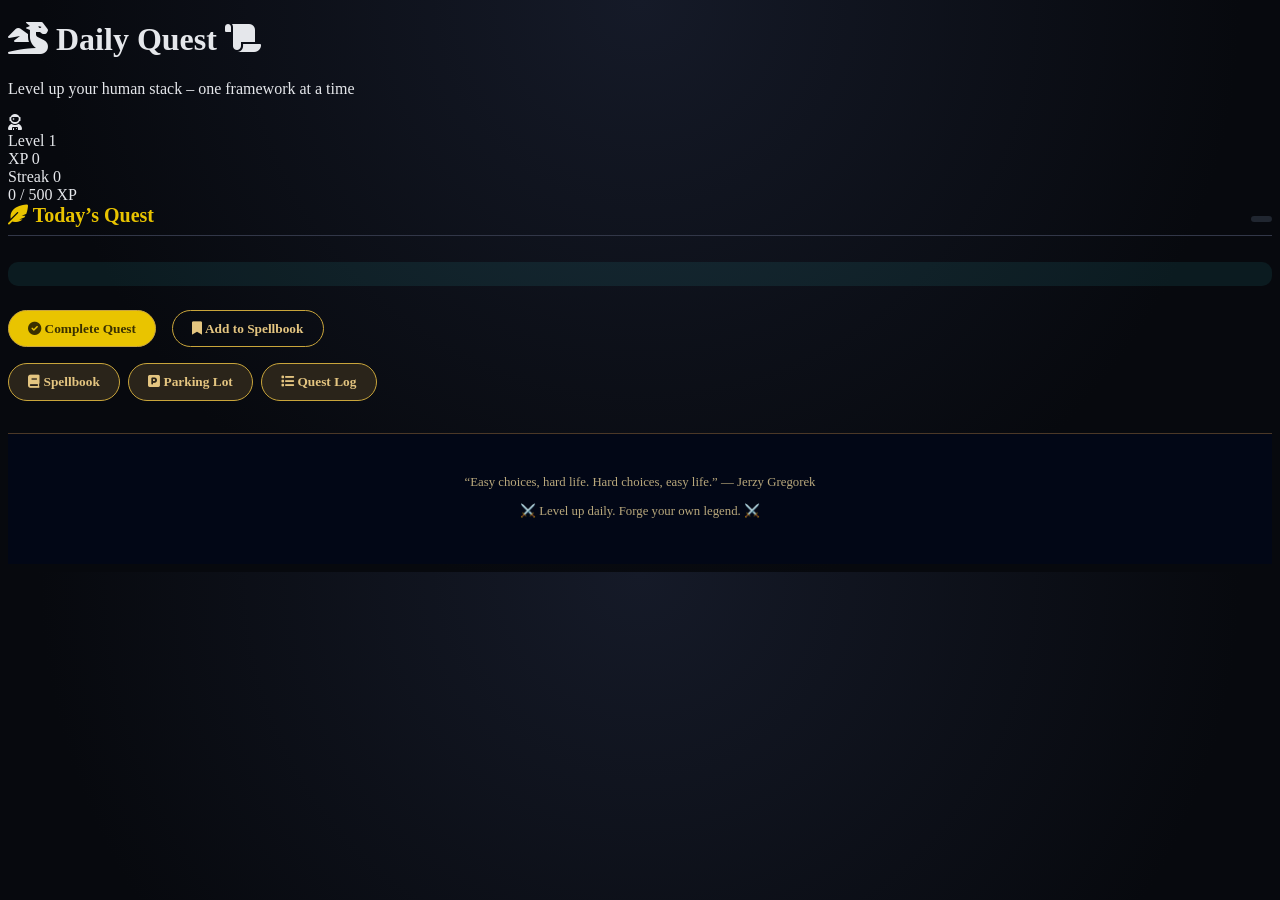
<file: deepseek_html_20260325_07fb6d.html>
<!DOCTYPE html>
<html lang="en">
<head>
    <meta charset="UTF-8">
    <meta name="viewport" content="width=device-width, initial-scale=1.0">
    <title>Daily Quest – Level Up Your Human Skills</title>
    <link rel="stylesheet" href="style.css">
    <link href="https://fonts.googleapis.com/css2?family=Cinzel:wght@400;700;900&family=Inter:opsz,wght@14..32,300;14..32,400;14..32,600&display=swap" rel="stylesheet">
    <link rel="stylesheet" href="https://cdnjs.cloudflare.com/ajax/libs/font-awesome/6.0.0-beta3/css/all.min.css">
</head>
<body>
    <div class="container">
        <header>
            <h1><i class="fas fa-dragon"></i> Daily Quest <i class="fas fa-scroll"></i></h1>
            <p class="subtitle">Level up your human stack – one framework at a time</p>
        </header>

        <div class="character-panel">
            <div class="character-card">
                <div class="avatar"><i class="fas fa-user-astronaut"></i></div>
                <div class="stats">
                    <div class="stat">
                        <span class="stat-label">Level</span>
                        <span class="stat-value" id="level">1</span>
                    </div>
                    <div class="stat">
                        <span class="stat-label">XP</span>
                        <span class="stat-value" id="totalXP">0</span>
                    </div>
                    <div class="stat">
                        <span class="stat-label">Streak</span>
                        <span class="stat-value" id="streak">0</span>
                    </div>
                </div>
            </div>
            <div class="xp-bar-container">
                <div class="xp-bar" id="xpBar"></div>
                <span class="xp-text" id="xpText">0 / 500 XP</span>
            </div>
        </div>

        <main>
            <div class="quest-card" id="questCard">
                <div class="quest-header">
                    <h2><i class="fas fa-feather-alt"></i> Today’s Quest</h2>
                    <div class="quest-category" id="questCategory"></div>
                </div>
                <div class="quest-content">
                    <h3 id="questName"></h3>
                    <div class="concept" id="concept"></div>
                    <div class="example" id="example"></div>
                    <div class="origin" id="origin"></div>
                </div>
                <div class="quest-actions">
                    <button id="completeBtn" class="btn-complete"><i class="fas fa-check-circle"></i> Complete Quest</button>
                    <button id="favoriteBtn" class="btn-favorite"><i class="fas fa-bookmark"></i> Add to Spellbook</button>
                </div>
                <div id="completionMessage" class="completion-message"></div>
            </div>

            <div class="extra-tools">
                <button id="showSpellbookBtn" class="tool-btn"><i class="fas fa-book"></i> Spellbook</button>
                <button id="showParkingLotBtn" class="tool-btn"><i class="fas fa-parking"></i> Parking Lot</button>
                <button id="showQuestLogBtn" class="tool-btn"><i class="fas fa-list"></i> Quest Log</button>
            </div>

            <!-- Modals (same as before) -->
            <div id="spellbookModal" class="modal">
                <div class="modal-content">
                    <span class="close">&times;</span>
                    <h2><i class="fas fa-book"></i> Spellbook</h2>
                    <p>Your favourite frameworks live here. Click the bookmark on any quest to add it.</p>
                    <ul id="spellbookList"></ul>
                </div>
            </div>

            <div id="parkingLotModal" class="modal">
                <div class="modal-content">
                    <span class="close">&times;</span>
                    <h2><i class="fas fa-parking"></i> Parking Lot</h2>
                    <p>Ideas not ready yet – save them for later.</p>
                    <textarea id="parkingLotText" rows="6" placeholder="Write your notes, ideas, or anything you want to keep..."></textarea>
                    <button id="saveParkingLot" class="btn-save">Save</button>
                </div>
            </div>

            <div id="questLogModal" class="modal">
                <div class="modal-content">
                    <span class="close">&times;</span>
                    <h2><i class="fas fa-list"></i> Quest Log</h2>
                    <p>All 43 frameworks – completed ones are marked.</p>
                    <div id="questLogList"></div>
                </div>
            </div>
        </main>

        <footer>
            <p>“Easy choices, hard life. Hard choices, easy life.” — Jerzy Gregorek</p>
            <p>⚔️ Level up daily. Forge your own legend. ⚔️</p>
        </footer>
    </div>

    <script src="script.js"></script>
</body>
</html>
</file>
<file: style.css>
body {
  background-color: #07090E;
  color: #E5E7EB;
  overflow-x: hidden;
  background-image: radial-gradient(circle at 50% 0%, #151a28 0%, #07090E 70%);
}

.glow-text { text-shadow: 0 0 25px rgba(235, 180, 77, 0.4); }
.hide { display: none !important; }
.transition-content { transition: opacity 0.4s ease-in-out; }
.opacity-0 { opacity: 0; }

.quest-header {
    display: flex;
    justify-content: space-between;
    align-items: baseline;
    flex-wrap: wrap;
    gap: 0.5rem;
    margin-bottom: 1rem;
    padding-bottom: 0.5rem;
    border-bottom: 1px solid #323748;
}

.quest-header h2 {
    margin: 0;
    font-size: 1.25rem;
    color: #e9c400;
    font-family: 'Noto Serif', serif;
}

.quest-category {
    background: #202630;
    color: #b9c4df;
    font-size: 0.72rem;
    border-radius: 999px;
    padding: 0.2rem 0.65rem;
}

.quest-content h3 {
    font-family: 'Noto Serif', serif;
    font-size: 1.65rem;
    margin-bottom: 0.8rem;
}

.concept,
.example,
.origin {
    margin-bottom: 1rem;
}

.concept {
    border-left: 3px solid #e9c400;
    padding-left: 0.8rem;
    background: rgba(255, 255, 255, 0.02);
}

.example {
    background: rgba(70, 234, 237, 0.08);
    padding: 0.75rem;
    border-radius: 10px;
}

.origin {
    color: #9aa5c5;
    font-size: 0.85rem;
}

.quest-actions {
    display: flex;
    gap: 1rem;
    margin: 1.5rem 0 1rem;
}

.btn-complete,
.btn-favorite,
.tool-btn,
.btn-save,
.btn-download {
    background: none;
    border: 1px solid #c9a53b;
    padding: 0.6rem 1.2rem;
    border-radius: 40px;
    font-weight: bold;
    cursor: pointer;
    transition: all 0.2s;
    font-family: inherit;
}

.btn-complete,
.btn-save {
    background: #c9a53b;
    color: #0a0c12;
}

.btn-complete:hover,
.btn-save:hover {
    background: #e4c580;
    transform: scale(1.02);
}

.btn-favorite {
    color: #e4c580;
}

.btn-complete,
.btn-save {
    background: #e9c400;
    color: #3a3000;
}

.btn-download {
    background: transparent;
    color: #9de8ff;
    border-color: rgba(70, 234, 237, 0.45);
    transition: opacity 0.35s ease, transform 0.35s ease, box-shadow 0.3s ease;
}

.btn-download:hover {
    box-shadow: 0 0 18px rgba(70, 234, 237, 0.2);
}

.hidden {
    display: none;
}

.trial-option-btn {
    width: 100%;
    text-align: left;
    border: 1px solid rgba(255, 255, 255, 0.14);
    background: rgba(24, 28, 36, 0.75);
    color: #dfe2ee;
    border-radius: 12px;
    padding: 0.95rem 1rem;
    transition: all 0.2s ease;
}

.trial-option-btn:hover {
    border-color: rgba(233, 196, 0, 0.5);
}

.trial-option-btn.wrong {
    border-color: #ff6d6d;
    color: #ffbdbd;
}

.trial-option-btn.correct {
    border-color: #42e394;
    color: #b7ffd8;
    box-shadow: 0 0 18px rgba(66, 227, 148, 0.25);
}

.trial-option-btn:disabled {
    opacity: 0.75;
    cursor: not-allowed;
}

.shake {
    animation: shakeX 0.3s ease;
}

@keyframes shakeX {
    0% { transform: translateX(0); }
    25% { transform: translateX(-8px); }
    50% { transform: translateX(8px); }
    75% { transform: translateX(-6px); }
    100% { transform: translateX(0); }
}

.content-fade-in {
    opacity: 1;
    transition: opacity 0.3s ease;
}

.content-fade-out {
    opacity: 0.12;
}

.extra-tools {
    display: flex;
    flex-wrap: wrap;
    gap: 0.5rem;
}

.tool-btn {
    background: #2a241a;
    color: #e4c580;
}

.btn-favorite:hover,
.tool-btn:hover {
    background: rgba(233, 196, 0, 0.1);
}

.completion-message {
    margin-top: 0.7rem;
    text-align: center;
    font-size: 0.85rem;
}

.modal {
    display: none;
    position: fixed;
    z-index: 1000;
    inset: 0;
    background-color: rgba(0, 0, 0, 0.7);
    backdrop-filter: blur(4px);
}

.modal-content {
    background: #141a28;
    margin: 10% auto;
    padding: 1.5rem;
    border: 1px solid rgba(233, 196, 0, 0.45);
    border-radius: 12px;
    width: min(92%, 620px);
    position: relative;
}

.close {
    position: absolute;
    right: 1rem;
    top: 0.5rem;
    font-size: 1.8rem;
    cursor: pointer;
    color: #c9a53b;
}

#parkingLotText {
    width: 100%;
    background: #0f0c14;
    border: 1px solid #6a4e2e;
    color: #e9e3d5;
    padding: 0.8rem;
    border-radius: 12px;
    margin: 1rem 0;
    font-family: 'Inter', monospace;
}

#questLogList {
    max-height: 360px;
    overflow-y: auto;
    margin-top: 0.8rem;
}

.quest-log-item {
    padding: 0.45rem 0;
    border-bottom: 1px solid #2b3142;
    display: flex;
    justify-content: space-between;
    gap: 0.7rem;
}

.quest-log-item.completed {
    color: #e9c400;
    text-decoration: line-through;
    opacity: 0.75;
}

#spellbookList {
    list-style: none;
    margin-top: 0.8rem;
}

#spellbookList li {
    padding: 0.45rem 0;
    border-bottom: 1px solid #2b3142;
    display: flex;
    justify-content: space-between;
}

footer {
    text-align: center;
    margin-top: 2rem;
    font-size: 0.8rem;
    border-top: 1px solid rgba(106, 78, 46, 0.7);
    padding: 1.8rem 1rem 2rem;
    color: #b9a87c;
    background: #020716;
}

@media (max-width: 900px) {
    .top-nav {
        flex-wrap: wrap;
        gap: 0.8rem;
    }

    .top-nav nav {
        order: 3;
        width: 100%;
        justify-content: center;
        flex-wrap: wrap;
        gap: 0.9rem;
    }

    .manifesto {
        grid-template-columns: 1fr;
    }

    .artifact-grid {
        grid-template-columns: 1fr;
    }
}

@media (max-width: 700px) {
    .quest-actions,
    .extra-tools,
    .stats {
        flex-direction: column;
        align-items: flex-start;
    }

    .quest-header {
        flex-direction: column;
        gap: 0.5rem;
    }

    .quest-actions,
    .ritual-actions {
        flex-direction: column;
    }

    .modal-content {
        margin: 20% auto;
    }
}

.trial-option {
    display: flex;
    align-items: flex-start;
    gap: 0.6rem;
    padding: 0.7rem 0.8rem;
    border: 1px solid #2b3142;
    border-radius: 8px;
    background: #101624;
}

.trial-option input[type="radio"] {
    margin-top: 0.2rem;
    accent-color: #e9c400;
}
</file>
